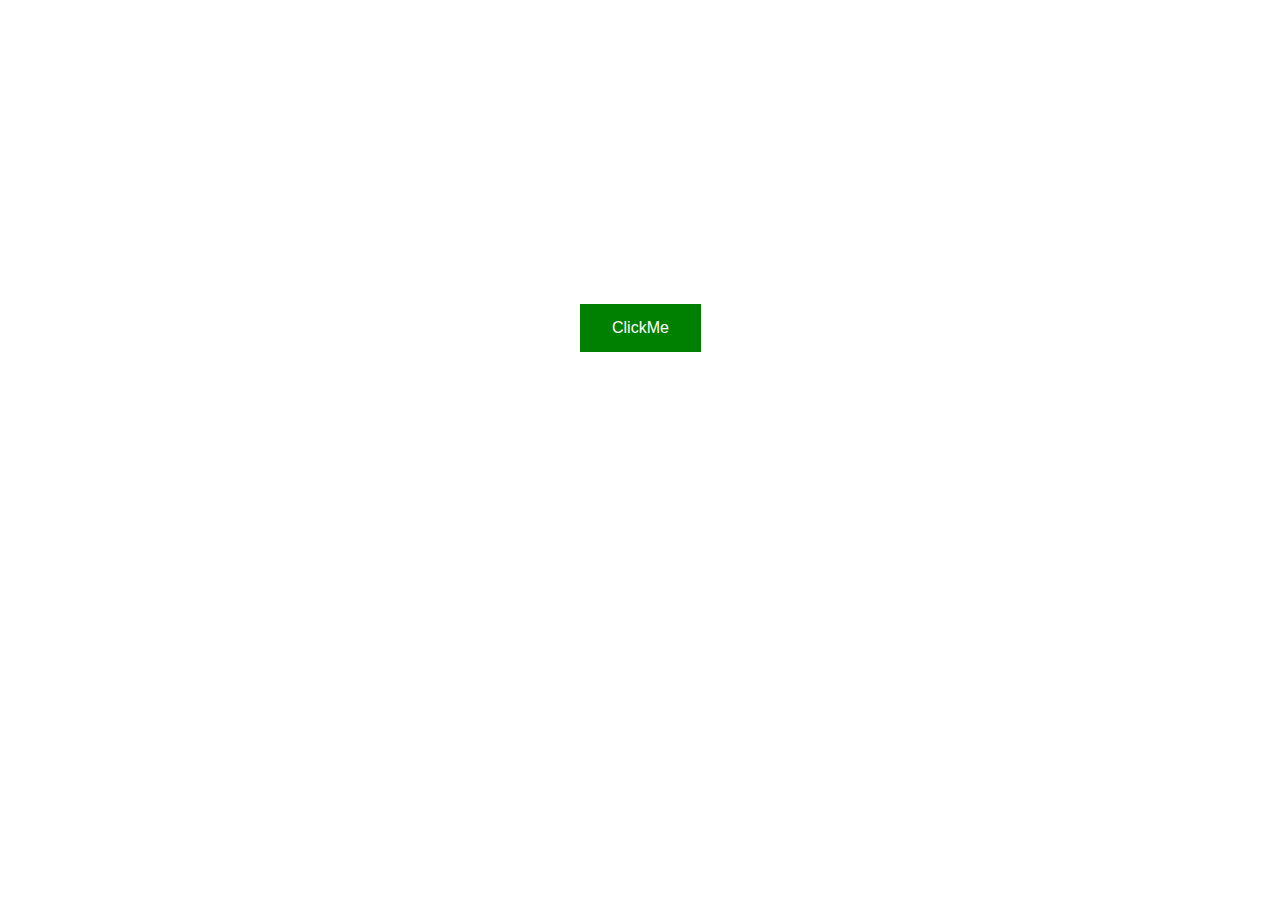
<file: index.html>
<!DOCTYPE html>
<html>
<head>
<title>ChangebackgroundColor</title>
<link rel="stylesheet" type="text/css" href="styles.css">
</head>
    
<body>
<div class="btn-container">
<button id="btn">ClickMe</button>
    
</div>

<script src="script.js"></script>
</body>



</html>
</file>
<file: styles.css>
.btn-container{
    margin: 150px 250px;
    width: 150px;
    height: 150px;
    padding: 150px 320px;
    
    background-color: none;
}



#btn{
    background-color: green;
    border: none;
    padding: 15px 32px 15px 32px;
    color: white;
    text-align: center;
    display: block;
    font-size: 16px;
    margin: 4px 2px;
    cursor: pointer;
}
</file>
